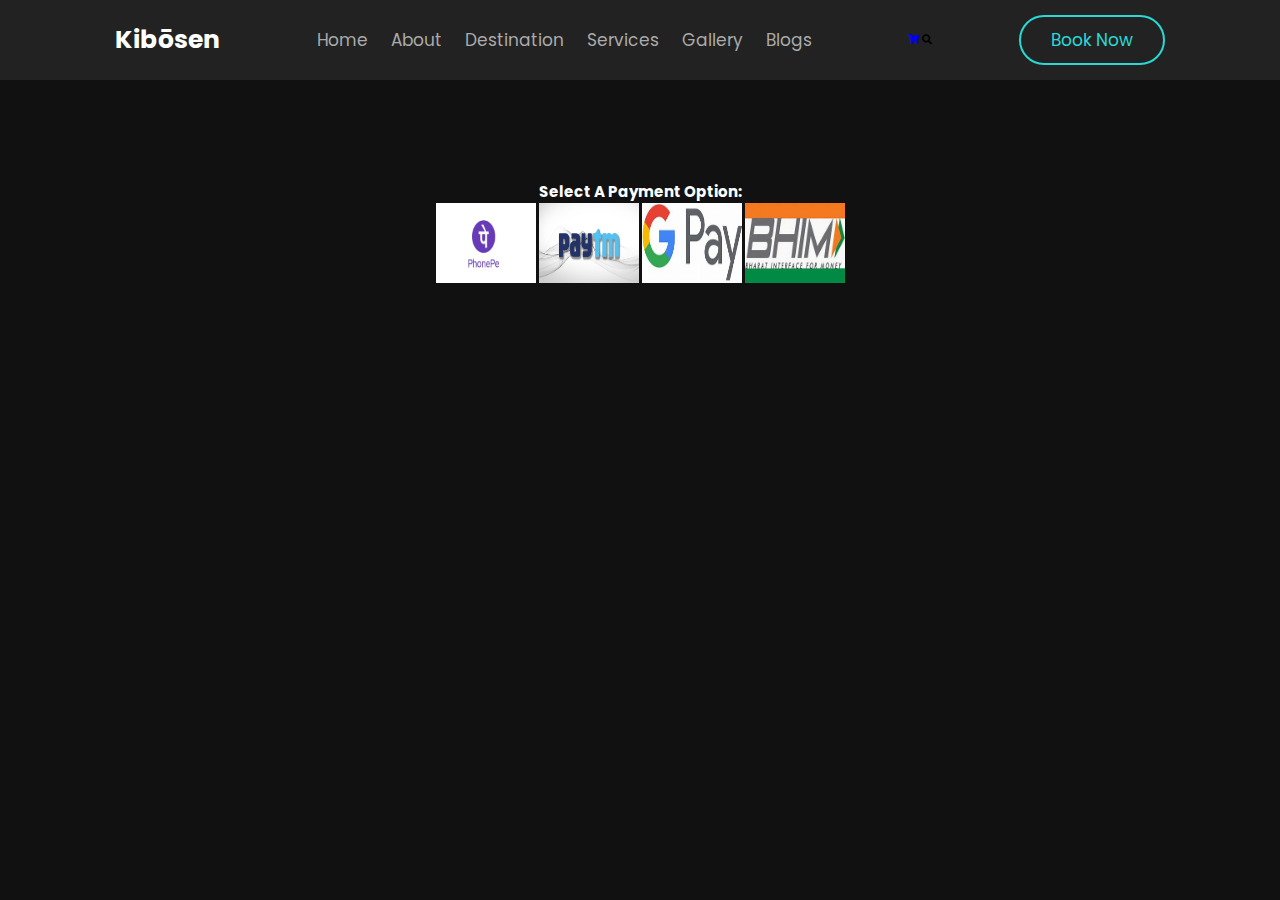
<file: payment.html>
<!DOCTYPE html>
<html lang="en">
<head>
    <meta charset="UTF-8">
    <meta http-equiv="X-UA-Compatible" content="IE=edge">
    <meta name="viewport" content="width=device-width, initial-scale=1.0">
    <title>Payment Page</title>

    
    <link rel="stylesheet" href="https://cdnjs.cloudflare.com/ajax/libs/font-awesome/5.15.4/css/all.min.css">
  
    <link rel="stylesheet" href="./payment.css">

    <script src="script_home.js" defer></script>
</head>
<body>
    <!--header section starts-->


<div class="header">

    <div id="menu-btn" class="fas fa-bars"></div>
    <a href="index.html" class="logo">Kibōsen</a>

    <nav class="navbar">
        <a href="#home">home</a>
        <a href="#about">about</a>
        <a href="#destination">destination</a>
        <a href="#services">services</a>
        <a href="#gallery">gallery</a>
        <a href="#blogs">blogs</a>
    </nav>

    <div class="icons">
        <a href="#" class="fas fa-shopping-cart"></a>
        <div id="search-btn" class="fas fa-search"></div>
    </div>

    <a href="#book-form" class="btn">book now</a>


</div>
<!--header section ends-->

<div id="container11">
    <h2 id="head11">Select a payment option:</h2>
    <div class="img-container">
       <a href=""> <img src="./phonepe.jpg" alt=""></a>
       <a href=""> <img src="./Paytm.jpg" alt=""></a>
       <a href=""><img src="./gpay.jpg" alt=""></a>
       <a href=""><img src="./bhim.jpg" alt=""></a>
    </div>
</div>
    
</body>
</html>
</file>
<file: payment.css>
@import url("https://fonts.googleapis.com/css2?family=Playfair+Display:wght@400;500;600&family=Poppins:wght@400;500;600;700&display=swap");
* {
  margin: 0;
  padding: 0;
  box-sizing: border-box;
  font-family: "Poppins", sans-serif;
  outline: none;
  border: none;
  text-decoration: none;
  text-transform: capitalize;
  transition: all 0.2s linear;
}

html {
  font-size: 62.5%;

  scroll-behavior: smooth;
  scroll-padding-top: 9rem;
}



body {
  background: #111;
 
}

.heading {
  text-align: center;
  margin-bottom: 2rem;
}
.heading span {
  color: #29d9d5;
  font-size: 2rem;
}
.heading h1 {
  font-size: 4rem;
  color: #fff;
}

.btn {
  margin-top: 1rem;
  display: inline-block;
  padding: 1rem 3rem;
  font-size: 1.7rem;
  color: #29d9d5;
  border: 0.2rem solid #29d9d5;
  border-radius: 5rem;
  cursor: pointer;
  background: none;
}
.btn:hover {
  background: #29d9d5;
  color: #111;
}

.header {
    top: 0;
    left: 0;
    right: 0;
    z-index: 1000;
    background: #222;
    display: flex;
    align-items: center;
    justify-content: space-between;
    padding: 1.5rem 9%;
  }
  .header .navbar a {
    font-size: 1.7rem;
    color: #aaa;
    display: inline-block;
    margin: 0 1rem;
  }
  .header .navbar a:hover {
    color: #29d9d5;
  }
  .header .btn {
    margin-top: 0;
  }
  
  .logo {
    font-size: 2.5rem;
    color: #fff;
    font-weight: bolder;
  }
  .logo i {
    color: #29d9d5;
    padding-right: 0.5rem;
  }
  
  #menu-btn {
    font-size: 2.5rem;
    color: #fff;
    cursor: pointer;
    display: none;
  }
  
  #container11 {
   margin-top: 100px;
   text-align: center;
   
  }
  
  #head11 {
    color: #fff;
  }




  img{
    height:80px;
    width: 100px;
  }
</file>
